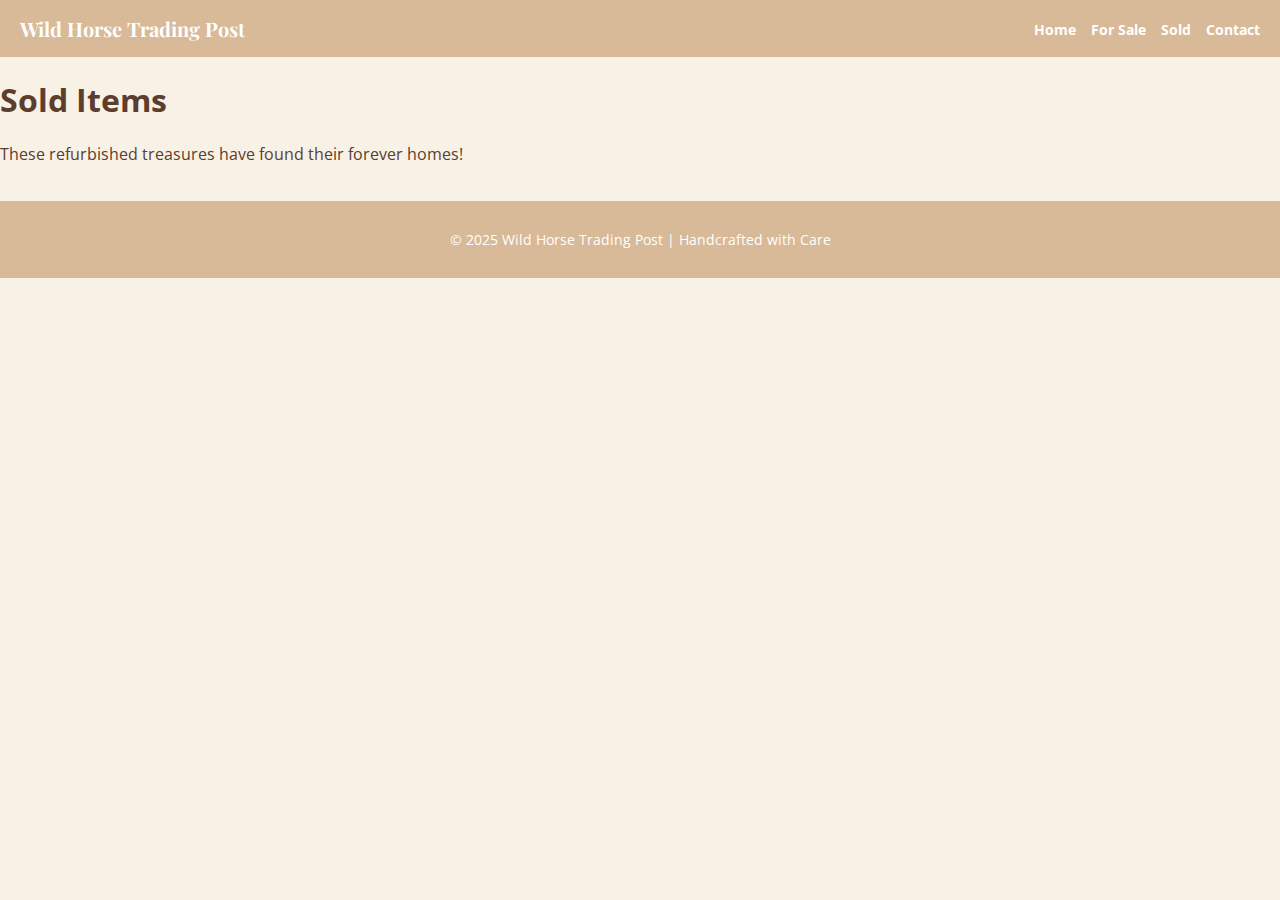
<file: sold.html>
<!DOCTYPE html>
<html lang="en">
<head>
    <meta charset="UTF-8">
    <meta name="viewport" content="width=device-width, initial-scale=1.0">
    <title>Sold - Wild Horse Trading Post</title>
    <link rel="stylesheet" href="styles.css">
    <link rel="preconnect" href="https://fonts.googleapis.com">
    <link href="https://fonts.googleapis.com/css2?family=Playfair+Display:wght@400;700&family=Open+Sans:wght@300;400;600&display=swap" rel="stylesheet">
</head>
<body>
    <header>
        <div class="logo">Wild Horse Trading Post</div>
        <nav>
            <ul>
                <li><a href="index.html">Home</a></li>
                <li><a href="for-sale.html">For Sale</a></li>
                <li><a href="sold.html" class="active">Sold</a></li>
                <li><a href="contact.html">Contact</a></li>
            </ul>
        </nav>
    </header>

    <main>
        <section class="items-sold">
            <h1>Sold Items</h1>
            <p>These refurbished treasures have found their forever homes!</p>
            <!-- Gallery will be populated dynamically -->
            <div class="gallery" id="soldGallery"></div>
        </section>
    </main>

    <footer>
        <p>&copy; 2025 Wild Horse Trading Post | Handcrafted with Care</p>
    </footer>

    <script src="script.js"></script>
</body>
</html>
</file>
<file: styles.css>
body {
    margin: 0;
    font-family: 'Open Sans', sans-serif;
    background-color: #F8F1E5;
    color: #5C3D2E;
}

/* Header */
header {
    display: flex;
    flex-wrap: wrap;
    justify-content: space-between;
    align-items: center;
    padding: 15px 20px;
    background-color: #D8B998;
    color: #fff;
    text-align: center;
}

header .logo {
    font-family: 'Playfair Display', serif;
    font-size: 20px;
    font-weight: bold;
}

header nav ul {
    list-style: none;
    margin: 0;
    padding: 0;
    display: flex;
    flex-wrap: wrap;
    justify-content: center;
    gap: 15px;
}

header nav ul li a {
    text-decoration: none;
    color: #fff;
    font-weight: bold;
    font-size: 14px;
}

/* Hero Section */
.hero {
    background: url('../images/hero-bg.jpg') center/cover no-repeat;
    height: 300px;
    display: flex;
    align-items: center;
    justify-content: center;
    text-align: center;
    color: #fff;
    padding: 20px;
}

.hero-text {
    background: rgba(0, 0, 0, 0.5);
    padding: 20px;
    border-radius: 8px;
    max-width: 90%;
}

.hero h1 {
    font-family: 'Playfair Display', serif;
    font-size: 24px;
    margin-bottom: 10px;
}

.hero p {
    font-size: 16px;
}

.btn {
    display: inline-block;
    margin-top: 10px;
    padding: 10px 15px;
    background-color: #A67C52;
    color: #fff;
    text-decoration: none;
    border-radius: 5px;
    font-weight: bold;
}

.btn:hover {
    background-color: #8B5A2B;
}

/* Featured Listings */
.featured {
    text-align: center;
    padding: 20px;
}

.featured h2 {
    font-size: 20px;
    margin-bottom: 20px;
}

.gallery {
    display: grid;
    grid-template-columns: repeat(auto-fit, minmax(200px, 1fr));
    gap: 20px;
    margin: 0 20px;
}

.item {
    background: #fff;
    padding: 10px;
    border-radius: 8px;
    box-shadow: 0px 4px 6px rgba(0, 0, 0, 0.1);
    text-align: center;
}

.item img {
    width: 100%;
    border-radius: 8px;
}

.item h3 {
    font-family: 'Playfair Display', serif;
    margin-top: 10px;
    font-size: 18px;
}

.item p {
    margin: 5px 0;
    font-size: 14px;
}

/* Footer */
footer {
    text-align: center;
    padding: 15px;
    background-color: #D8B998;
    color: #fff;
    font-size: 14px;
    margin-top: 20px;
}
</file>
